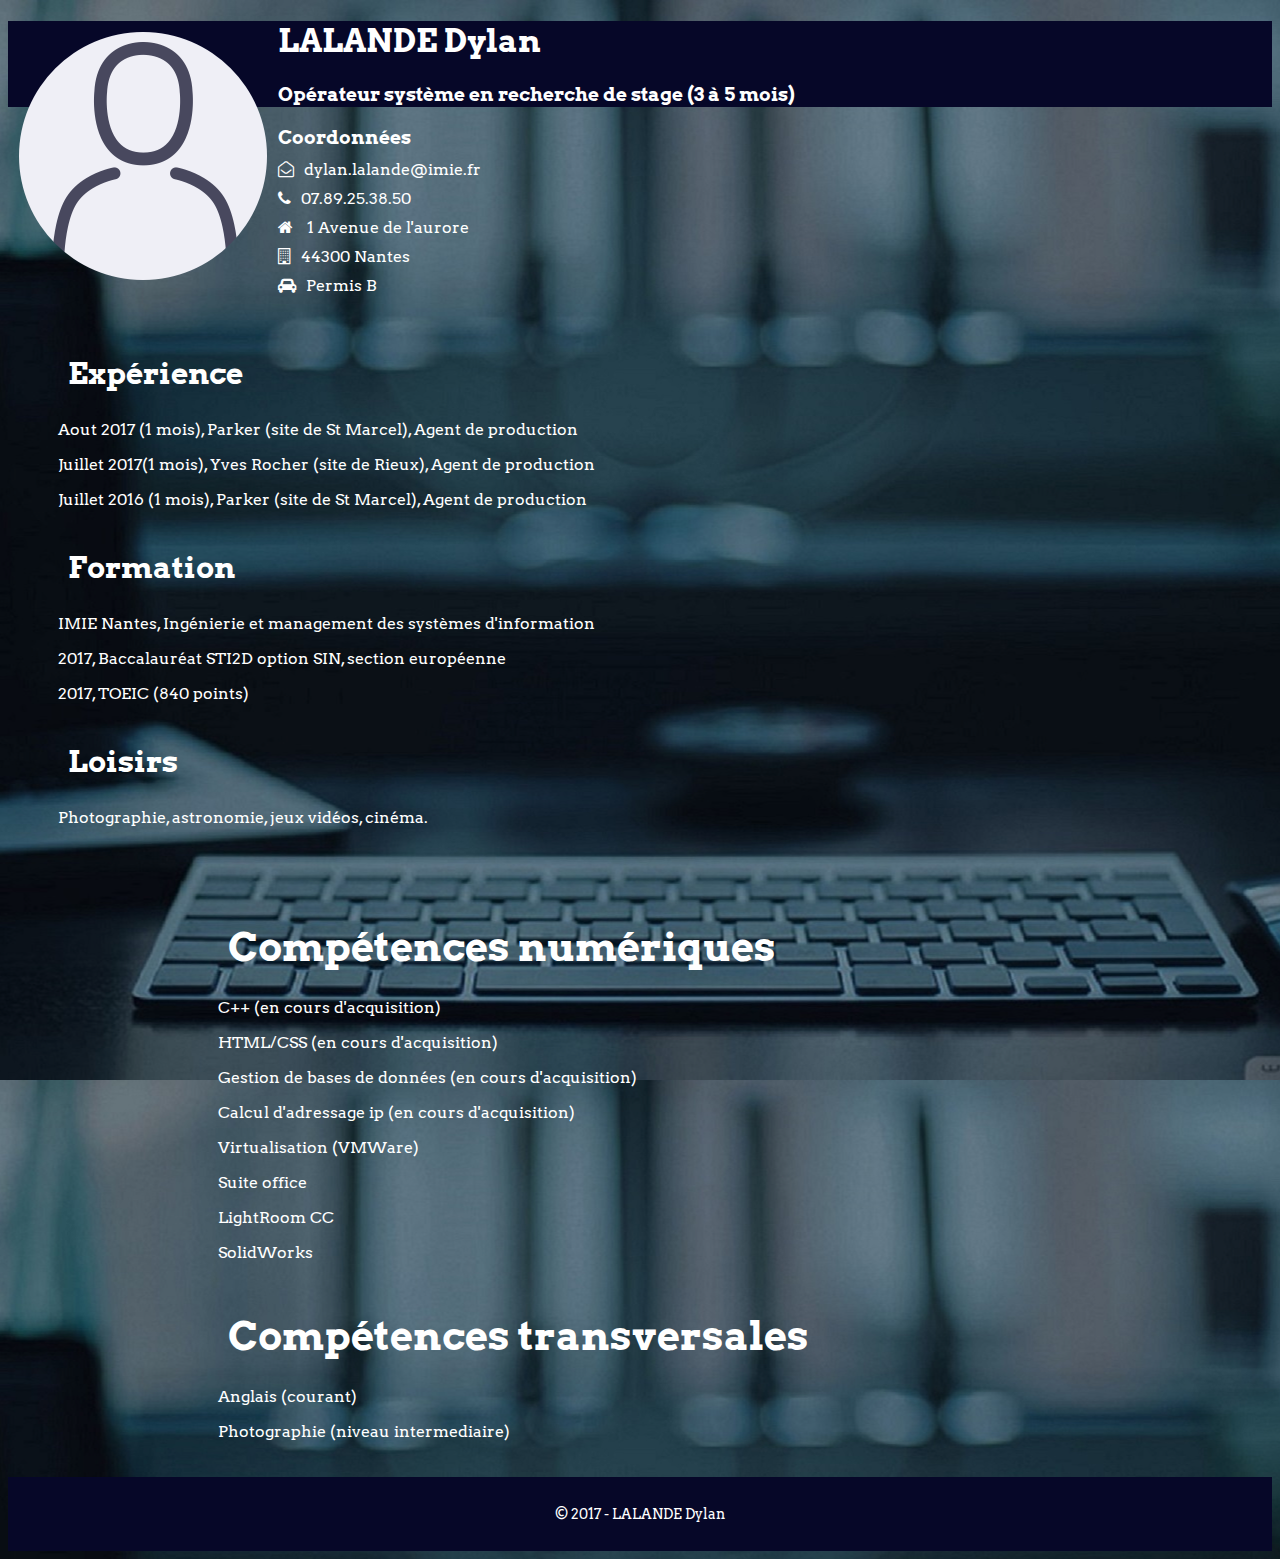
<file: index.html>
<!DOCTYPE html>
<html>   
    
 <head>
     
  <meta charset="UTF-8">
  <title>Mon CV en ligne</title>
  <meta name="description" content="Je rédige mon CV en ligne.">   
  <link rel="stylesheet" href="assets/styles/common.css">
  <link href="https://fonts.googleapis.com/css?family=Arvo" rel="stylesheet">
  <link rel="stylesheet" href="https://cdnjs.cloudflare.com/ajax/libs/font-awesome/4.7.0/css/font-awesome.min.css">

 </head> 

 <body id="CV">
  <header>
    <div>
     <img src="assets/img/default_user.png" alt="photo" title="photo">
    </div>  
      
      <div class="haut">     
          <h1 class="haut">LALANDE   Dylan</h1>
          <h3 class="haut">Opérateur système en recherche de stage (3 à 5 mois)</h3>
      </div>
      
   </header>
     
     
   <section>
       
     <div  class="info_perso">
     
        <h3 class="info_perso">Coordonnées</h3>
        <p class="info_perso"><i id="mail" class="fa fa-envelope-open-o" aria-hidden="true"></i>dylan.lalande@imie.fr</p>
        <p class="info_perso"><i id="phone" class="fa fa-phone" aria-hidden="true"></i>07.89.25.38.50</p>
        <p class="info_perso"><i id="adresse" class="fa fa-home" aria-hidden="true"></i>
1 Avenue de l'aurore</p>
        <p class="info_perso"><i id="ville" class="fa fa-building-o" aria-hidden="true"></i>44300 Nantes</p>
        <p class="info_perso"><i id="car" class="fa fa-car" aria-hidden="true"></i>Permis B</p>
    </div>
       
   <aside>
       
       <ul class="exp">
          <h3 class="exp">Expérience</h3>
          <p class="exp">Aout 2017 (1 mois), Parker (site de St Marcel), Agent de production</p>
          <p class="exp">Juillet 2017(1 mois), Yves Rocher (site de Rieux), Agent de production</p>  
          <p class="exp">Juillet 2016 (1 mois), Parker (site de St Marcel), Agent de production</p>  
       </ul>
       
       <ul class="formation">
          <h3 class="formation">Formation</h3>
          <p class="formation">IMIE Nantes, Ingénierie et management des systèmes d'information</p>
          <p class="formation">2017, Baccalauréat STI2D option SIN, section européenne</p>
          <p class="formation">2017, TOEIC (840 points)</p>  
       </ul>
       
       <ul class="loisirs">    
          <h3 class="loisirs">Loisirs</h3>
          <p class="loisirs">Photographie, astronomie, jeux vidéos, cinéma.</p>
       </ul>
       
    </aside>
       
    <aside>    
        <ul class="competences">
           <h3 class="competences">Compétences numériques</h3>
           <p class="competences">C++ (en cours d'acquisition)</p>
           <p class="competences">HTML/CSS (en cours d'acquisition)</p>    
           <p class="competences">Gestion de bases de données (en cours d'acquisition)</p>
           <p class="competences">Calcul d'adressage ip (en cours d'acquisition)</p>
           <p class="competences">Virtualisation (VMWare)</p>    
           <p class="competences">Suite office</p>   
           <p class="competences">LightRoom CC</p>
           <p class="competences">SolidWorks</p>      
           <h3 class="competences">Compétences transversales</h3>
           <p class="competences">Anglais (courant)</p>
           <p class="competences">Photographie (niveau intermediaire)</p>          
      </ul>
        
    </aside>
     
  </section> 
     
  <footer>
     <p>© 2017 - LALANDE Dylan</p>
  </footer>
     
 </body>
    
</html>
</file>
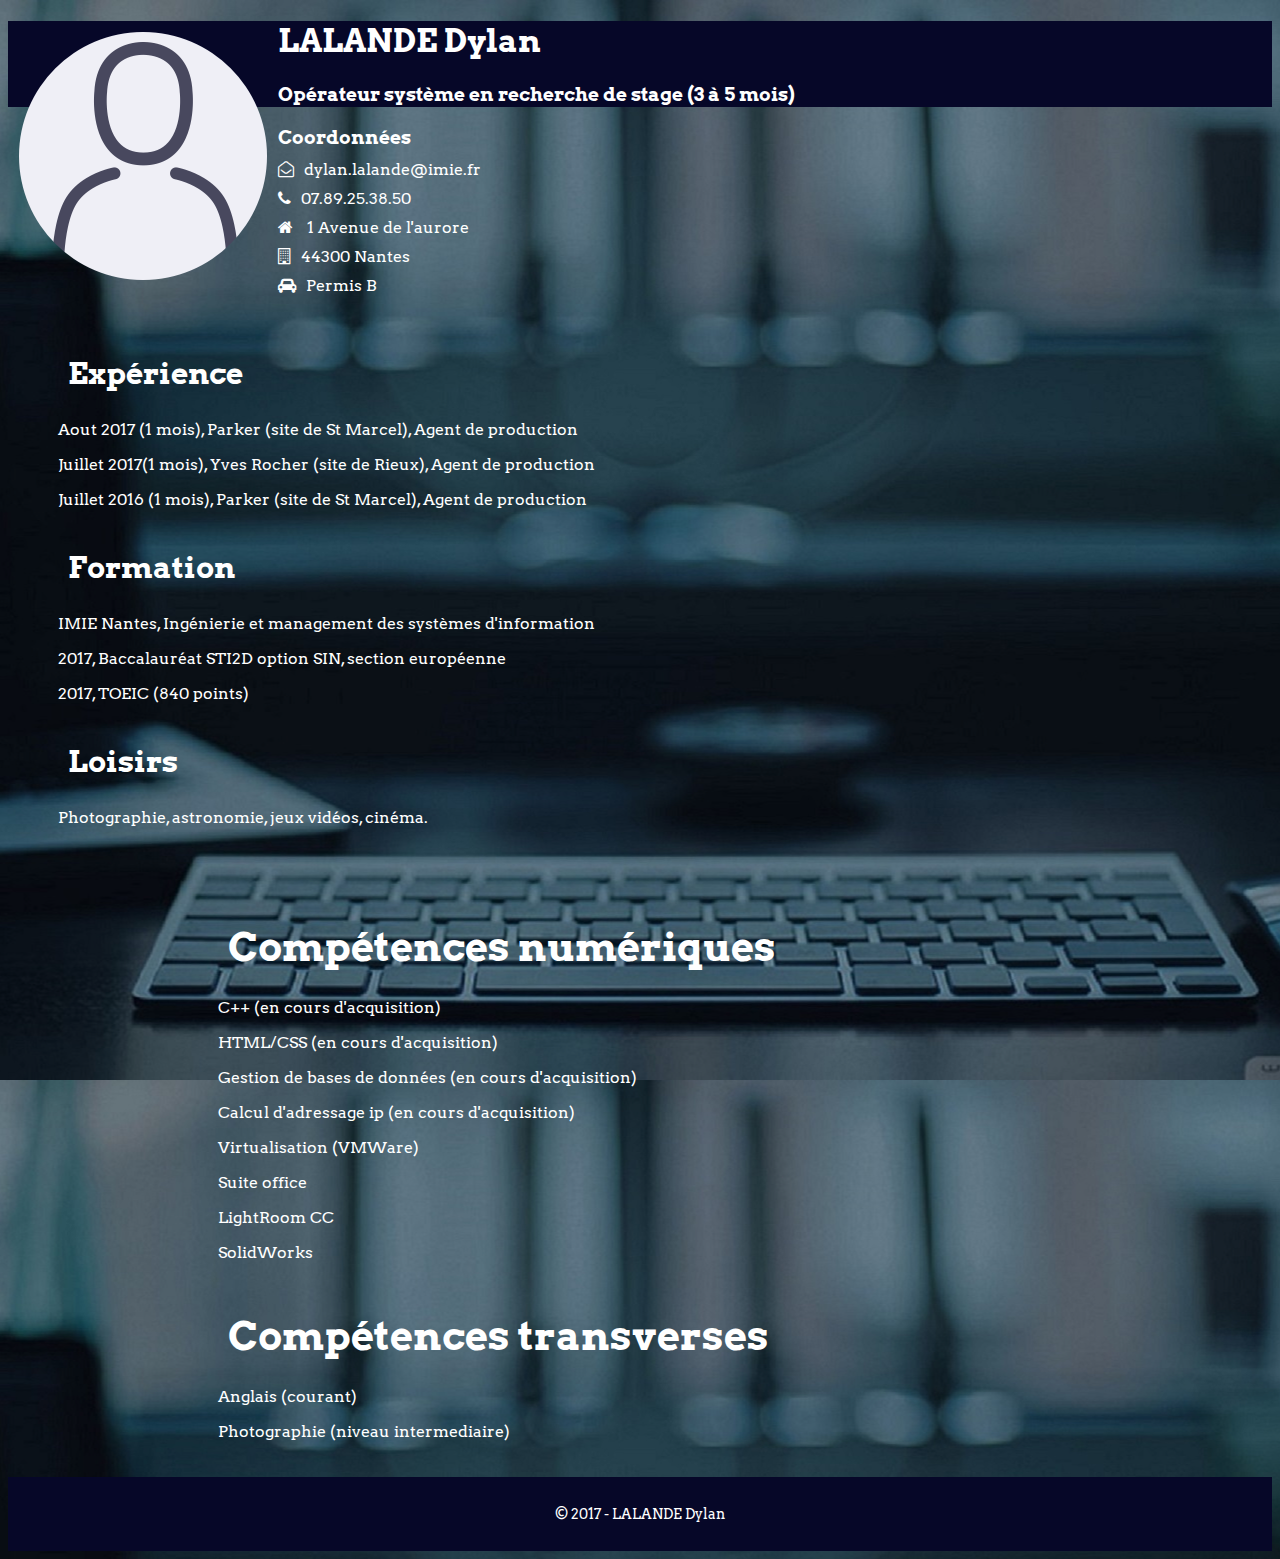
<file: online_CV.html>
<!DOCTYPE html>
<html>   
    
 <head>
     
  <meta charset="UTF-8">
  <title>Mon CV en ligne</title>
  <meta name="description" content="Je rédige mon CV en ligne.">   
  <link rel="stylesheet" href="assets/styles/common.css">
  <link href="https://fonts.googleapis.com/css?family=Arvo" rel="stylesheet">
  <link rel="stylesheet" href="https://cdnjs.cloudflare.com/ajax/libs/font-awesome/4.7.0/css/font-awesome.min.css">

 </head> 

 <body id="CV">
  <header>
    <div>
     <img src="assets/img/default_user.png" alt="photo" title="photo">
    </div>  
      
      <div class="haut">     
          <h1 class="haut">LALANDE   Dylan</h1>
          <h3 class="haut">Opérateur système en recherche de stage (3 à 5 mois)</h3>
      </div>
      
   </header>
     
     
   <section>
       
     <div  class="info_perso">
     
        <h3 class="info_perso">Coordonnées</h3>
        <p class="info_perso"><i id="mail" class="fa fa-envelope-open-o" aria-hidden="true"></i>dylan.lalande@imie.fr</p>
        <p class="info_perso"><i id="phone" class="fa fa-phone" aria-hidden="true"></i>07.89.25.38.50</p>
        <p class="info_perso"><i id="adresse" class="fa fa-home" aria-hidden="true"></i>
1 Avenue de l'aurore</p>
        <p class="info_perso"><i id="ville" class="fa fa-building-o" aria-hidden="true"></i>44300 Nantes</p>
        <p class="info_perso"><i id="car" class="fa fa-car" aria-hidden="true"></i>Permis B</p>
    </div>
       
   <aside>
       
       <ul class="exp">
          <h3 class="exp">Expérience</h3>
          <p class="exp">Aout 2017 (1 mois), Parker (site de St Marcel), Agent de production</p>
          <p class="exp">Juillet 2017(1 mois), Yves Rocher (site de Rieux), Agent de production</p>  
          <p class="exp">Juillet 2016 (1 mois), Parker (site de St Marcel), Agent de production</p>  
       </ul>
       
       <ul class="formation">
          <h3 class="formation">Formation</h3>
          <p class="formation">IMIE Nantes, Ingénierie et management des systèmes d'information</p>
          <p class="formation">2017, Baccalauréat STI2D option SIN, section européenne</p>
          <p class="formation">2017, TOEIC (840 points)</p>  
       </ul>
       
       <ul class="loisirs">    
          <h3 class="loisirs">Loisirs</h3>
          <p class="loisirs">Photographie, astronomie, jeux vidéos, cinéma.</p>
       </ul>
       
    </aside>
       
    <aside>    
        <ul class="competences">
           <h3 class="competences">Compétences numériques</h3>
           <p class="competences">C++ (en cours d'acquisition)</p>
           <p class="competences">HTML/CSS (en cours d'acquisition)</p>    
           <p class="competences">Gestion de bases de données (en cours d'acquisition)</p>
           <p class="competences">Calcul d'adressage ip (en cours d'acquisition)</p>
           <p class="competences">Virtualisation (VMWare)</p>    
           <p class="competences">Suite office</p>   
           <p class="competences">LightRoom CC</p>
           <p class="competences">SolidWorks</p>      
           <h3 class="competences">Compétences transverses</h3>
           <p class="competences">Anglais (courant)</p>
           <p class="competences">Photographie (niveau intermediaire)</p>          
      </ul>
        
    </aside>
     
  </section> 
     
  <footer>
     <p>© 2017 - LALANDE Dylan</p>
  </footer>
     
 </body>
    
</html>
</file>
<file: assets/styles/common.css>
header
{
    color: #FFF;
    position: relative;
   background: #060728;
    
}

 *
{
    font-family: 'Arvo', serif; 
   color: #FFF;
}



img
{
    padding: 10px;
}

div img
{
    float: left;
}

#mail
{
    padding-right: 10px;
}

#phone
{
    padding-right: 10px;
}

#adresse
{
    padding-right: 10px;
}

#car
{
    padding-right: 10px;
}

#ville
{
    padding-right: 10px;
}

.info_perso
{  
    position: relative;
    margin: 10px;
}

div.info_perso
{
   
  margin-left: 255px;
}

h3.exp
{
    color: #FFF;
    
    font-size: 30px;
    height: 25px;
    width: 300px;
    padding: 10px;
}


h3.formation
{
    color: #FFF;
   
    font-size: 30px;
    height: 25px;
    width: 300px;
    padding: 10px;
}



h3.loisirs
{
    color: #FFF;
   
    font-size: 30px;
    height: 25px;
    width: 300px;
    padding: 10px;
}



aside
{
    margin: 10px;
    float: left;
    margin-bottom: 20px;
}

.competences
{
    list-style: none;
    padding-left: 200px;
    position: relative;

}



div.competences
{
    padding-left: 200px;
    padding-top: 150px; 
}

h3.competences
{
   color: #FFF;
    font-size: 40px;
    height: 25px;
    width: 700px;
    padding: 10px;  
}




p.competences
{
    padding-left: 0px;
}


footer {
    padding: 15px 0;
    background: #060728;
    float: inherit;
    clear: both;
    margin: 0;
}

footer p {
    color: #FFF;
    font-size: 14px;
    text-align: center;
}

#CV
{
    background-image: url(../img/back-test.jpg);
    background-position: top;
    
    
}
</file>
